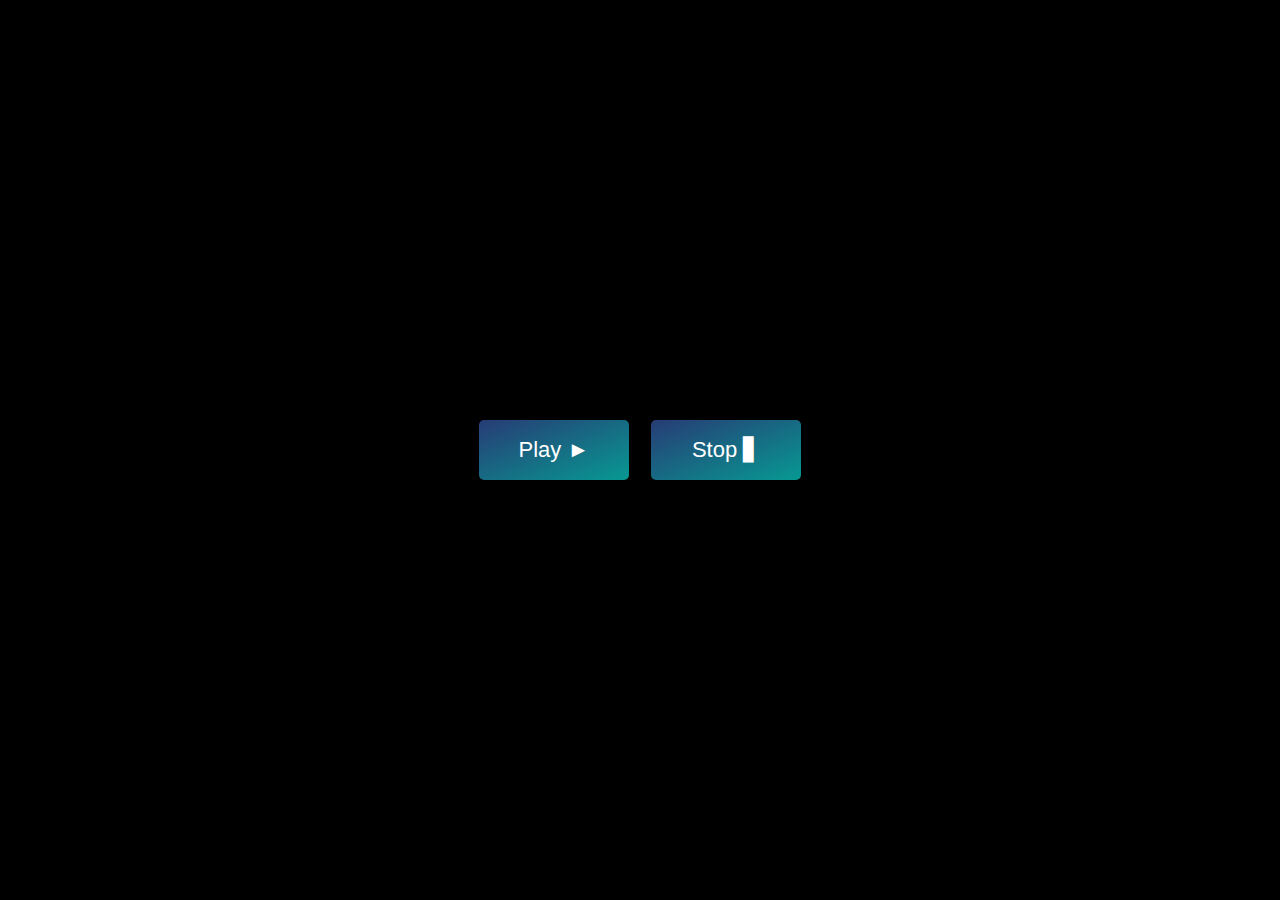
<file: Audioplay/index.html>
<!doctype html>
<html lang="en">
<head>
<meta charset="utf-8">
<meta name="viewport" content="initial-scale=1.0, maximum-scale=1.0, user-scalable=1">
<title>Home</title>
<link rel="stylesheet" type="text/css" href="css/style.css">

</head>
<body>

<div>
	<audio id="audio">
		<source src="media/audio.mp3" type="audio/mpeg">
	</audio>

	<button id="playPauseBTN" onclick="playPause()">Play &#9658;</button>
	&nbsp;
	&nbsp;
	<button onclick="stop()">Stop &#9611;</button>
</div>



<script src="js/custom.js"></script>
</body>
</html>
</file>
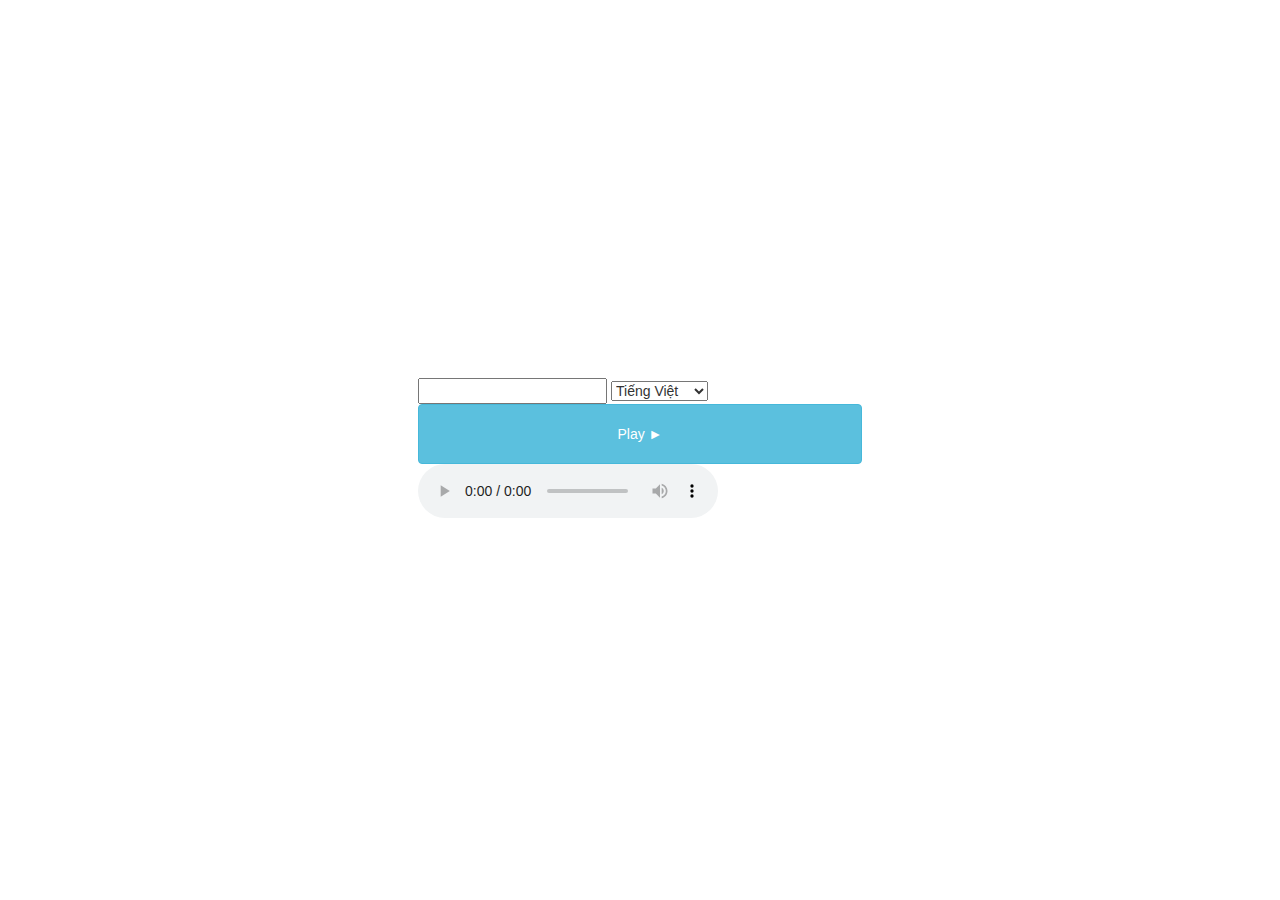
<file: play/index.html>
<!DOCTYPE html>
<html lang="en">
<head>
	<meta charset="utf-8">
	<meta name="viewport" content="initial-scale=1.0, maximum-scale=1.0, user-scalable=1">
	<title>Home</title>
	<link rel="stylesheet" type="text/css" href="css/style.css">
	<link rel="stylesheet" type="text/css" href="https://maxcdn.bootstrapcdn.com/bootstrap/3.4.1/css/bootstrap.min.css">
	<script src="https://ajax.googleapis.com/ajax/libs/jquery/3.5.1/jquery.min.js"></script>
	<script src="https://maxcdn.bootstrapcdn.com/bootstrap/3.4.1/js/bootstrap.min.js"></script>
</head>
<body>

	<div>
		<form  action="" >										
			<span></span>
			<input type="text" required="true" />

			<select  id="nnn">
				<option class="option2" value="vi"selected>Tiếng Việt</option>
				<option class="option2" value="en">Tiếng Anh</option>
				<option class="option2" value="fr" >Tiếng Pháp </option>				
				<option class="option2" value="ja" >Tiếng Nhật </option>
				<option class="option2" value="kr" >Tiếng Hàn </option>
				<option class="option2" value="cmn" >Tiếng Trung </option>
			</select>
			<button class="btn btn-info" id="submit" style="width: 100%;">Play &#9658;</button>

		</form>	
		<audio id="audio" src=""  controls>		
		</audio>
	</div>


	<script>
		$(document).ready(function(){
			var count = 0;
			var nn=  $("#nnn").val();				
			$("#nnn").change(function(){
				nn= $(this).val();	
				$("#audio").attr("src", "");
				pause();
			});	
			$('form').submit(function(e){
				e.preventDefault();
				var text= $('input').val();
				$("input").click(function(){
					$("#audio").attr("src", "");
					pause();
				});
				if($("#audio").attr("src")==""){					
					// $.getJSON("https://vbee.vn/api/v1/convert-tts?input_text="+text+"&voice=hue_female_huonggiang_news_48k-thg&bit_rate=128000", function( data ) {

					// 	$("#audio").attr("src", data.download);
					$("#audio").attr("src", nn+"media/audio.mp3");
					play();
					// });
				}else{
					if(count == 0){
						play();						
					}else{
						pause();					
					}
				}
				
				$("#audio")[0].onended = function() {
					pause();
				};
				function play(){
					$("#audio")[0].play();
					$('#submit').html("Pause &#9208;");
					count = 1;
				};
				function pause(){
					$("#audio")[0].pause();
					$('#submit').html("Play &#9658;");
					count = 0;
				};
			});		
		});
	</script>
</body>
</html>
</file>
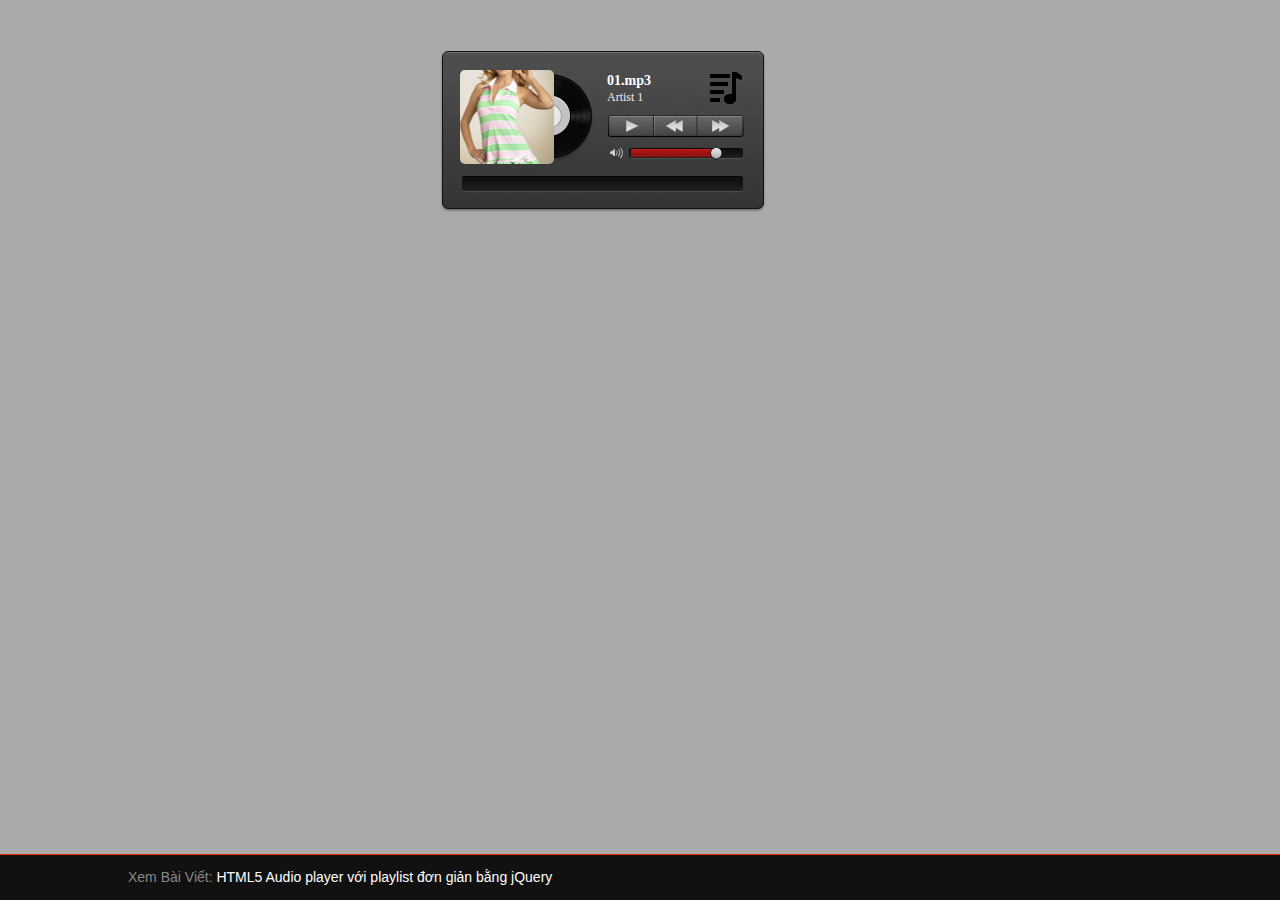
<file: playaudio/index.html>
<!DOCTYPE html>
<html lang="en">
<head>
    <meta charset="utf-8" />
    <meta name="viewport" content="width=device-width, initial-scale=1.0, maximum-scale=1.0, user-scalable=0" />
    <title>HTML5 Audio player với playlist đơn giản bằng jQuery</title>

    <!-- add styles and scripts -->
    <link href="demo.css" rel="stylesheet" type="text/css" />
    <link rel="icon" href="http://www.thuthuatweb.net/wp-content/themes/HostingSite/favicon.ico" type="image/x-ico"/>
    <script type="text/javascript" src="js/jquery-1.7.2.min.js"></script>
    <script type="text/javascript" src="js/jquery-ui-1.8.21.custom.min.js"></script>
    <script type="text/javascript" src="js/main.js"></script>
</head>
<body>

    <div class="example">

        <div class="player">
            <div class="pl"></div>
            <div class="title"></div>
            <div class="artist"></div>
            <div class="cover"></div>
            <div class="controls">
                <div class="play"></div>
                <div class="pause"></div>
                <div class="rew"></div>
                <div class="fwd"></div>
            </div>
            <div class="volume"></div>
            <div class="tracker"></div>
        </div>
        <ul class="playlist hidden">
            <li audiourl="01.mp3" cover="cover1.jpg" artist="Artist 1">01.mp3</li>
            <li audiourl="02.mp3" cover="cover2.jpg" artist="Artist 2">02.mp3</li>
            <li audiourl="03.mp3" cover="cover3.jpg" artist="Artist 3">03.mp3</li>
            <li audiourl="04.mp3" cover="cover4.jpg" artist="Artist 4">04.mp3</li>
            <li audiourl="05.mp3" cover="cover5.jpg" artist="Artist 5">05.mp3</li>
            <li audiourl="06.mp3" cover="cover6.jpg" artist="Artist 6">06.mp3</li>
            <li audiourl="07.mp3" cover="cover7.jpg" artist="Artist 7">07.mp3</li>
        </ul>

    </div>
    
<div class="footer-bar">
    <span class="article-wrapper">
        <span class="article-label">Xem Bài Viết: </span>
        <span class="article-link"><a href="http://www.thuthuatweb.net/javacript/html5-audio-player-voi-playlist-don-gian-bang-jquery.html">HTML5 Audio player với playlist đơn giản bằng jQuery</a></span>
    </span>
    
</div>
</body>
</html>
</file>
<file: Audioplay/css/style.css>
*,*:after,*:before{
	-webkit-box-sizing: border-box;
	-moz-box-sizing: border-box;
	-ms-box-sizing: border-box;
	box-sizing: border-box;
}
body{
	font-family: arial;
	font-size: 16px;
	margin: 0;
	background: #fff;
	min-height: 100vh;
	background:#000;
	display: flex;
	align-items: center;
	justify-content: space-around;
}

button{
	padding: 10px 25px;
	font-size: 22px;
	line-height: 40px;
	min-width: 150px;
	text-align: center;
	cursor: pointer;
	background: linear-gradient(to right bottom,#273c75,#079992);
	color: #fff;
	border-radius: 5px;
	border:0px;
	height: 60px;
}
</file>
<file: play/css/style.css>
*,*:after,*:before{
	-webkit-box-sizing: border-box;
	-moz-box-sizing: border-box;
	-ms-box-sizing: border-box;
	box-sizing: border-box;
}

body{
	font-family: arial;
	font-size: 16px;
	margin: 0;
	background: #fff;
	min-height: 100vh;
	background:#000;
	display: flex;
	align-items: center;
	justify-content: space-around;
}

button{
	padding: 10px 25px;
	font-size: 22px;
	line-height: 40px;
	min-width: 150px;
	text-align: center;
	cursor: pointer;
	background: linear-gradient(to right bottom,#273c75,#079992);
	color: #fff;
	border-radius: 5px;
	border:0px;
	height: 60px;
}
</file>
<file: playaudio/demo.css>
* {
    margin: 0;
    padding: 0;
}
body {
    background-color: #aaa;
}
header {
    background-color:rgba(33, 33, 33, 0.9);
    color:#fff;
    display:block;
    font: 14px/1.3 Arial,sans-serif;
    margin-bottom: 10px;
    position:relative;
}
header h2{
    font-size: 22px;
    margin: 0px auto;
    padding: 10px 0;
    width: 80%;
    text-align: center;
}
header a, a:visited {
    text-decoration:none;
    color:#fcfcfc;
}

/* HTML5 Audio player with playlist styles */
.example {
    margin: 50px auto 0;
    width: 400px;
}
.player {
    background: transparent url("images/spr.png") no-repeat scroll center top;
    height: 162px;
    position: relative;
    width: 326px;
    z-index: 2;
}
.title, .artist {
    font-family: verdana;
    left: 167px;
    position: absolute;

    -moz-user-select: none;
    -webkit-user-select: none;
    -ms-user-select: none;
}
.title {
    color: #FFFFFF;
    font-size: 14px;
    font-weight: bold;
    top: 23px;
}
.artist {
    color: #EEEEEE;
    font-size: 12px;
    top: 40px;
}
.pl {
    background: transparent url("images/spr.png") no-repeat scroll -274px -175px;
    cursor: pointer;
    height: 34px;
    left: 270px;
    position: absolute;
    top: 20px;
    width: 32px;
}
.pl:hover {
    top: 21px;
}
.cover {
    background: transparent url(data/cover1.jpg) no-repeat scroll center top;
    border-radius: 5px 5px 5px 5px;
    height: 94px;
    left: 20px;
    position: absolute;
    top: 20px;
    width: 94px;
}
.controls {
    cursor: pointer;
    height: 23px;
    left: 167px;
    position: absolute;
    top: 65px;
    width: 138px;
}
.controls .play, .controls .pause, .controls .rew, .controls .fwd {
    background: transparent url("images/spr.png") no-repeat scroll 0 0;
    float: left;
    height: 100%;
    width: 33%;
}
.controls .play {
    background-position: -8px -171px;
}
.controls .pause {
    background-position: -8px -198px;
    display: none;
}
.controls .rew {
    background-position: -54px -171px;
}
.controls .fwd {
    background-position: -100px -171px;
}
.controls .play:hover {
    background-position: -8px -170px;
}
.controls .pause:hover {
    background-position: -8px -197px;
}
.controls .rew:hover {
    background-position: -54px -170px;
}
.controls .fwd:hover {
    background-position: -100px -170px;
}
.hidden {
    display: none;
}
.controls .visible {
    display: block;
}
.volume {
    height: 11px;
    left: 186px;
    position: absolute;
    top: 96px;
    width: 112px;
}
.tracker {
    height: 15px;
    left: 20px;
    position: absolute;
    top: 126px;
    width: 285px;
}
.ui-slider-range {
    background: transparent url("images/spr.png") no-repeat scroll 5px -222px;
    height: 100%;
    position: absolute;
    top: 0;
}
.ui-slider-handle {
    cursor: pointer;
    height: 10px;
    margin-left: -5px;
    position: absolute;
    top: 2px;
    width: 10px;
    z-index: 2;
}
.volume .ui-slider-handle {
    background: url("images/spr.png") no-repeat scroll -201px -188px rgba(0, 0, 0, 0);
    height: 13px;
    width: 13px;
}
.playlist {
    background-color: #333333;
    border-radius: 5px 5px 5px 5px;
    list-style-type: none;
    margin: -10px 0 0 2px;
    padding-bottom: 10px;
    padding-top: 15px;
    position: relative;
    width: 326px;
    z-index: 1;
}
.playlist li {
    color: #EEEEEE;
    cursor: pointer;
    margin: 0 0 5px 15px;
}
.playlist li.active {
    font-weight: bold;
}

/*Thats all. I hope you enjoyed it.
Thanks :)*/
/***************************************************************/
/*************** Footer Bar Style ******************************/
/***************************************************************/
.footer-bar
{
    display: block;
    width: 100%;
    height: 45px;
    line-height: 45px;
    background: #111;
    border-top: 1px solid #E62600;
    position: fixed;
    bottom: 0;
    left: 0;
}
.footer-bar .article-wrapper{
    font-family: arial, sans-serif;
    font-size: 14px;
    color: #888;
    float: left;
    margin-left: 10%;
}
.footer-bar .article-link a, .footer-bar .article-link a:visited{
    text-decoration: none;
    color: #fff;
}
.site-link a, .site-link a:visited{
    color: #888;
    font-size: 14px;
    font-family: arial, sans-serif;
    float: right;
    margin-right: 10%;
    text-decoration: none;
}
.site-link a:hover{
    color: #E62600;
}
</file>
